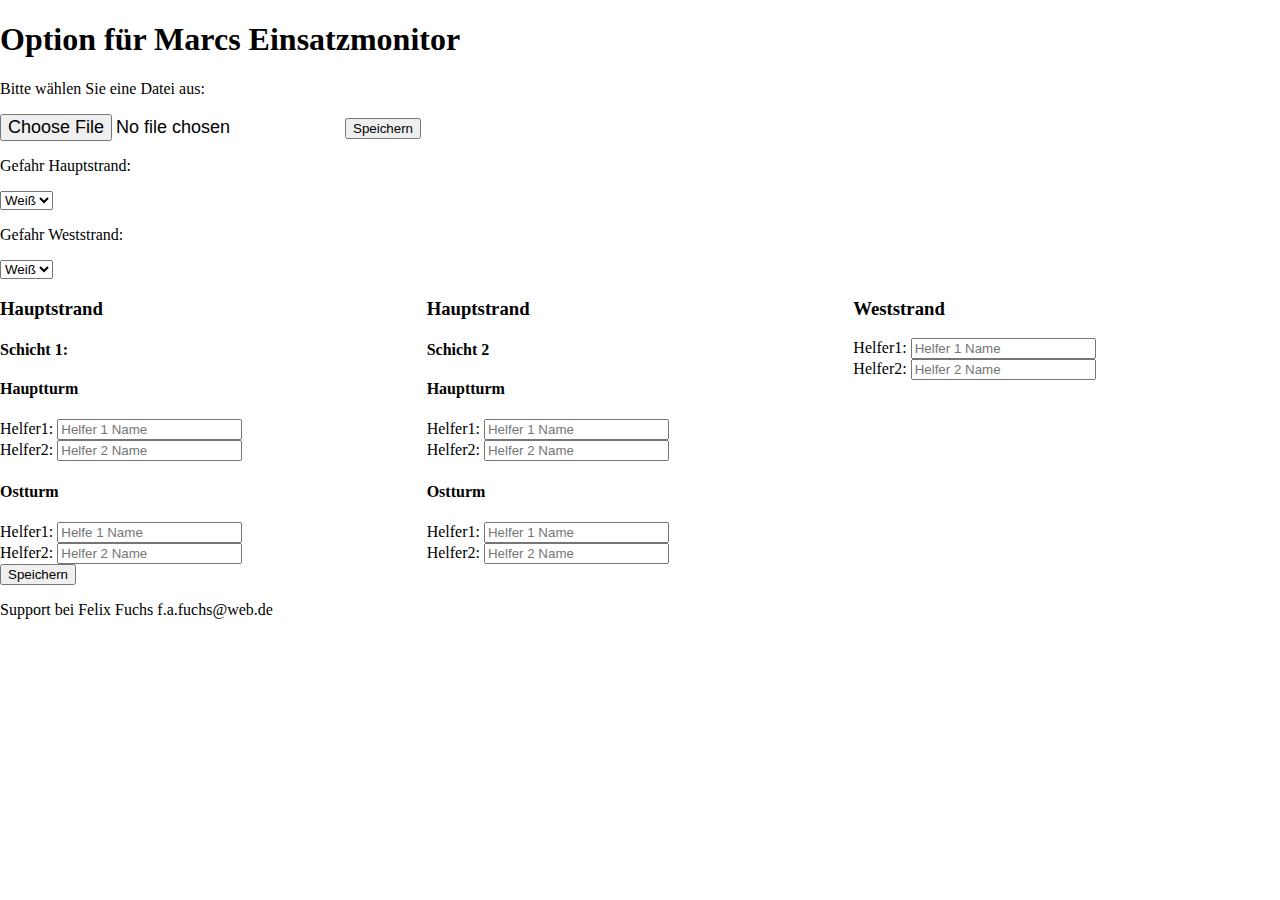
<file: option.html>
<!DOCTYPE html>
<html lang="en">
<head>
    <meta charset="UTF-8">
    <meta name="viewport" content="width=device-width, initial-scale=1.0">
    <title>Optionen - Dein Einsatzmonitor</title>
    <link rel="stylesheet" href="style.css">

    <style>
        /* CSS-Anpassungen für die Schichtanzeige */
        #shifts {
            display: flex;
            justify-content: space-between;
        }
        .shift {
            width: 45%; /* 45% Breite für jede Schicht */
        }
        #west-strand {
            width: 45%; /* Abstand zwischen Schicht 1 und Weststrand */
        }
    </style>
</head>
<body>
    <div id="startPage">
        <h1>Option für Marcs Einsatzmonitor</h1>
        <p>Bitte wählen Sie eine Datei aus:</p>
        <input type="file" id="fileInput" style="font-size: 18px;"/>
        <button onclick="handleFileSelectAndColor()">Speichern</button>
        <p>Gefahr Hauptstrand:</p>
        <select id="colorSelectMainBeach">
            <option value="white">Weiß</option>
            <option value="yellow">Gelb</option>
            <option value="red">Rot</option>
        </select>

        <p>Gefahr Weststrand:</p>
        <select id="colorSelectWestBeach">
            <option value="white">Weiß</option>
            <option value="yellow">Gelb</option>
            <option value="red">Rot</option>
        </select>
    </div>
    <div id="shifts">
        <div class="shift">
            <h3>Hauptstrand</h3>
            <h4>Schicht 1:</h4>
            <h4>Hauptturm</h4>
            <label for="Main-shift1-Helper1-name">Helfer1:</label>
            <input type="text" id="Main-shift1-Helper1-name" name="Main-shift1-Helper1-name" placeholder="Helfer 1 Name"> <br>
            <label for="Main-shift1-Helper2-name">Helfer2:</label>
            <input type="text" id="Main-shift1-Helper2-name" name="Main-shift1-Helper2-name" placeholder="Helfer 2 Name">
            <h4>Ostturm</h4>
            <label for="East-shift1-Helper1-name">Helfer1:</label>
            <input type="text" id="East-shift1-Helper1-name" name="East-shift1-Helper1-name" placeholder="Helfe 1 Name"> <br>
            <label for="East-shift1-Helper2-name">Helfer2:</label>
            <input type="text" id="East-shift1-Helper2-name" name="East-shift1-Helper2-name" placeholder="Helfer 2 Name">
        </div>
        <div class="shift">
            <h3>Hauptstrand</h3>
            <h4>Schicht 2</h4>
            <h4>Hauptturm</h4>
            <label for="Main-shift2-Helper1-name">Helfer1:</label>
            <input type="text" id="Main-shift2-Helper1-name" name="Main-shift2-Helper1-name" placeholder="Helfer 1 Name"> <br>
            <label for="Main-shift2-Helper2-name">Helfer2:</label>
            <input type="text" id="Main-shift2-Helper2-name" name="Main-shift2-Helper2-name" placeholder="Helfer 2 Name">
            <h4>Ostturm</h4>
            <label for="East-shift2-Helper1-name">Helfer1:</label>
            <input type="text" id="East-shift2-Helper1-name" name="East-shift2-Helper1-name" placeholder="Helfer 1 Name"> <br>
            <label for="East-shift2-Helper2-name">Helfer2:</label>
            <input type="text" id="East-shift2-Helper2-name" name="East-shift2-Helper2-name" placeholder="Helfer 2 Name">
        </div>
        <div id="west-strand">
            <h3>Weststrand</h3>
            <label for="west-Helper1-name">Helfer1:</label>
            <input type="text" id="west-Helper1-name" name="west-Helper1-name" placeholder="Helfer 1 Name"> <br>
            <label for="west-Helper2-name">Helfer2:</label>
            <input type="text" id="west-Helper2-name" name="west-Helper2-name" placeholder="Helfer 2 Name">
        </div>
    </div>
    <button onclick="saveHelperData()">Speichern</button>

    <p>Support bei Felix Fuchs f.a.fuchs@web.de</p>

    <script>
        function handleFileSelectAndColor() {
            var fileInput = document.getElementById('fileInput');
            var colorSelectMain = document.getElementById('colorSelectMainBeach');
            var colorSelectWest = document.getElementById('colorSelectWestBeach');
            
            if (fileInput.files.length === 1) {
                var reader = new FileReader();

                reader.onload = function (e) {
                    var data = e.target.result;
                    localStorage.setItem('excelData', data);

                    var selectedColorMain = colorSelectMain.options[colorSelectMain.selectedIndex].value;
                    localStorage.setItem('selectedColorMain', selectedColorMain);

                    var selectedColorWest = colorSelectWest.options[colorSelectWest.selectedIndex].value;
                    localStorage.setItem('selectedColorWest', selectedColorWest);

                };

                reader.readAsBinaryString(fileInput.files[0]);
            }
        }
    </script>
    <script>
        function saveHelperData() {
            var westHelper1 = document.getElementById('west-Helper1-name').value;
            var westHelper2 = document.getElementById('west-Helper2-name').value;

            var mainShift1Helper1 = document.getElementById('Main-shift1-Helper1-name').value;
            var mainShift1Helper2 = document.getElementById('Main-shift1-Helper2-name').value;

            var mainShift2Helper1 = document.getElementById('Main-shift2-Helper1-name').value;
            var mainShift2Helper2 = document.getElementById('Main-shift2-Helper2-name').value;

            var eastShift1Helper1 = document.getElementById('East-shift1-Helper1-name').value;
            var eastShift1Helper2 = document.getElementById('East-shift1-Helper2-name').value;

            var eastShift2Helper1 = document.getElementById('East-shift2-Helper1-name').value;
            var eastShift2Helper2 = document.getElementById('East-shift2-Helper2-name').value;
    
            localStorage.setItem('mainShift1Helper1', mainShift1Helper1);
            localStorage.setItem('mainShift1Helper2', mainShift1Helper2);

            localStorage.setItem('mainShift2Helper1', mainShift2Helper1);
            localStorage.setItem('mainShift2Helper2', mainShift2Helper2);

            localStorage.setItem('eastShift1Helper1', eastShift1Helper1);
            localStorage.setItem('eastShift1Helper2', eastShift1Helper2);

            localStorage.setItem('eastShift2Helper1', eastShift2Helper1);
            localStorage.setItem('eastShift2Helper2', eastShift2Helper2);

            localStorage.setItem('westHelper1', westHelper1);
            localStorage.setItem('westHelper2', westHelper2);
            console.log(mainShift1Helper2);
            
        }
    </script>
    
</body>
</html>
</file>
<file: style.css>
body {
    margin: 0;
    overflow: hidden;
}

#livecam {
    position: absolute;
    top: 0;
    right: 45%;
    bottom: 47%;
    left: 0; /* Ändere dies entsprechend deinen Anforderungen */
    overflow: hidden;
}

#windBoard {
    position: absolute;
    top: 54%;
    right: 0%;
    bottom: 0;
    left: 0%; /* Ändere dies entsprechend deinen Anforderungen */
    overflow: hidden;
}

#windfinder{
    position: absolute;
    top: 0;
    right: 0%;
    bottom: 0;
    left: 55%; /* Ändere dies entsprechend deinen Anforderungen */
    overflow: hidden;
}


#leftSide {
    position: absolute;
    top: 10%;
    left: 0;
    bottom: 0;
    width: 25%;
    background-color: white; /* Ändere dies auf die gewünschte Farbe */
}

#rightSide {
    position: absolute;
    top: 0;
    right: 0;
    bottom: 0;
    width: 25%;
    background-color: white; /* Ändere dies auf die gewünschte Farbe */
}

#topSide {
    position: fixed;
    top: 0;
    right: 0;
    left: 0%; /* Ändere dies entsprechend deinen Anforderungen */
    height: 10%; /* Ändere dies auf die gewünschte Höhe */
    background-color: white; /* Ändere dies auf die gewünschte Farbe */
}

#weather{
    position: absolute;
    top: 0;
    right: 70%;
    left: 0%; /* Ändere dies entsprechend deinen Anforderungen */
    height: 0%; /* Ändere dies auf die gewünschte Höhe */

}

#clock{
    position: absolute;
    top: -34%;
    right: 40%;
    left: 40%; /* Ändere dies entsprechend deinen Anforderungen */
    height: 0%; /* Ändere dies auf die gewünschte Höhe */
}

#logo{
        position: absolute;
        top: 0%;
        right: 0%;
        left: 70%; /* Ändere dies entsprechend deinen Anforderungen */
        height: 0%; /* Ändere dies auf die gewünschte Höhe */
}


#middle {
    position: absolute;
    top: 10%;
    right: 0;
    left: 25%;
    bottom: 0;
    /*width: 25%; */
    background-color: white; /* Ändere dies auf die gewünschte Farbe */
}

#main-beach {
    position: absolute;
    top: 10%;
    right: 76%;
    left: 1%;
    bottom: 30%;
    /*width: 25%; */
    background-color: white; /* Ändere dies auf die gewünschte Farbe */
}

#west-beach {
    position: absolute;
    top: 50%;
    right: 0;
    left: 0%;
    bottom: 0%;
    background-color: white; /* Ändere dies auf die gewünschte Farbe */
}
</file>
